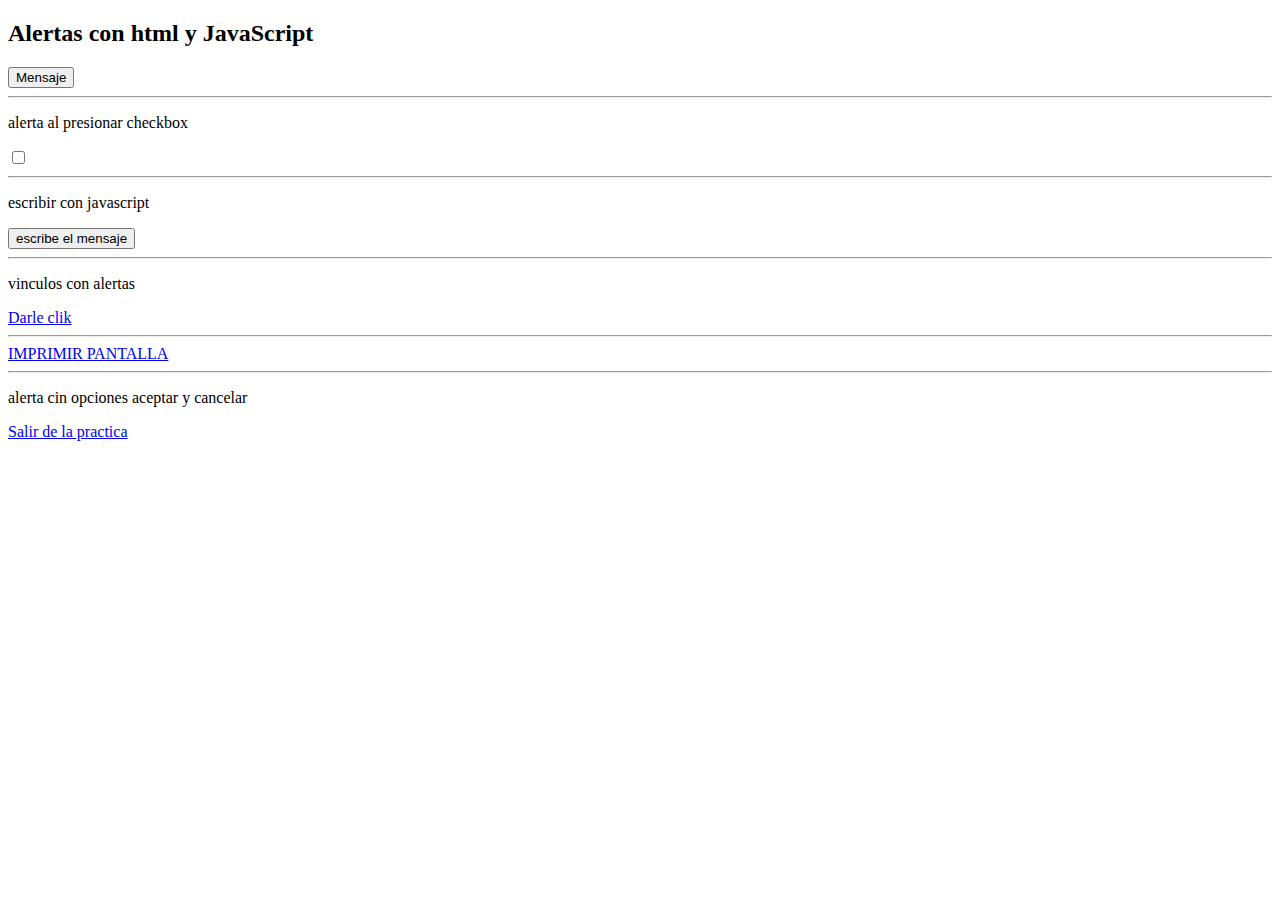
<file: alertas.html>
<!DOCTYPE html>
<html>
    <head>
        <title>practicas con alertas</title>
    </head>
    <body>
        <h2>Alertas con html y JavaScript</h2>
        <input type="button" value="Mensaje" onclick="mensaje()">
        <hr>
        <p>alerta al presionar checkbox</p>
        <input type="checkbox" name="presion" onclick="presion()">
        <hr>
        <p>escribir con javascript</p>
        <input type="button" value="escribe el mensaje" onclick="document.write(´lindo dia att. alexis´);">
        <hr>
        <p>vinculos con alertas</p>
        <a href="javascript:alert(´Has llegado a alerta´);">Darle clik</a>
        <hr>
        <a href="javascript:window.print();">IMPRIMIR PANTALLA</a>
        <hr>
        <p>alerta cin opciones aceptar y cancelar</p>
        <a href="#" onclick="salir()">Salir de la practica</a>
        <!--funcion boton-->
        <script>
            function mensaje(){
            alert("esto es una alerta creada con una funcion con javascript");
            }
        </script>
        <!--funcion checkbox-->
        <script>
            function presion(){
                alert ("le has dado clik al checkbox");
            }
        </script>
        <!--funcion escribir-->
        <!--texto
        <script>
            function escribir(){
                document.write("es facil trabajar con el write con javascript att. alexis");
            }
        </script>
        -->
        <script>
            function salir(){
                var salir-confirm("¿deseas salir de la practica?")
                if (salir) {
                    alert ("Gracias estas saliendo de la pagina")
                    window.location="http://iscjoseluischavezg.com.mx";
                }
                else{
                    alert("Gracias sigues con nosotros")
                }
            }
        </script>
    </body>
</html>
</file>
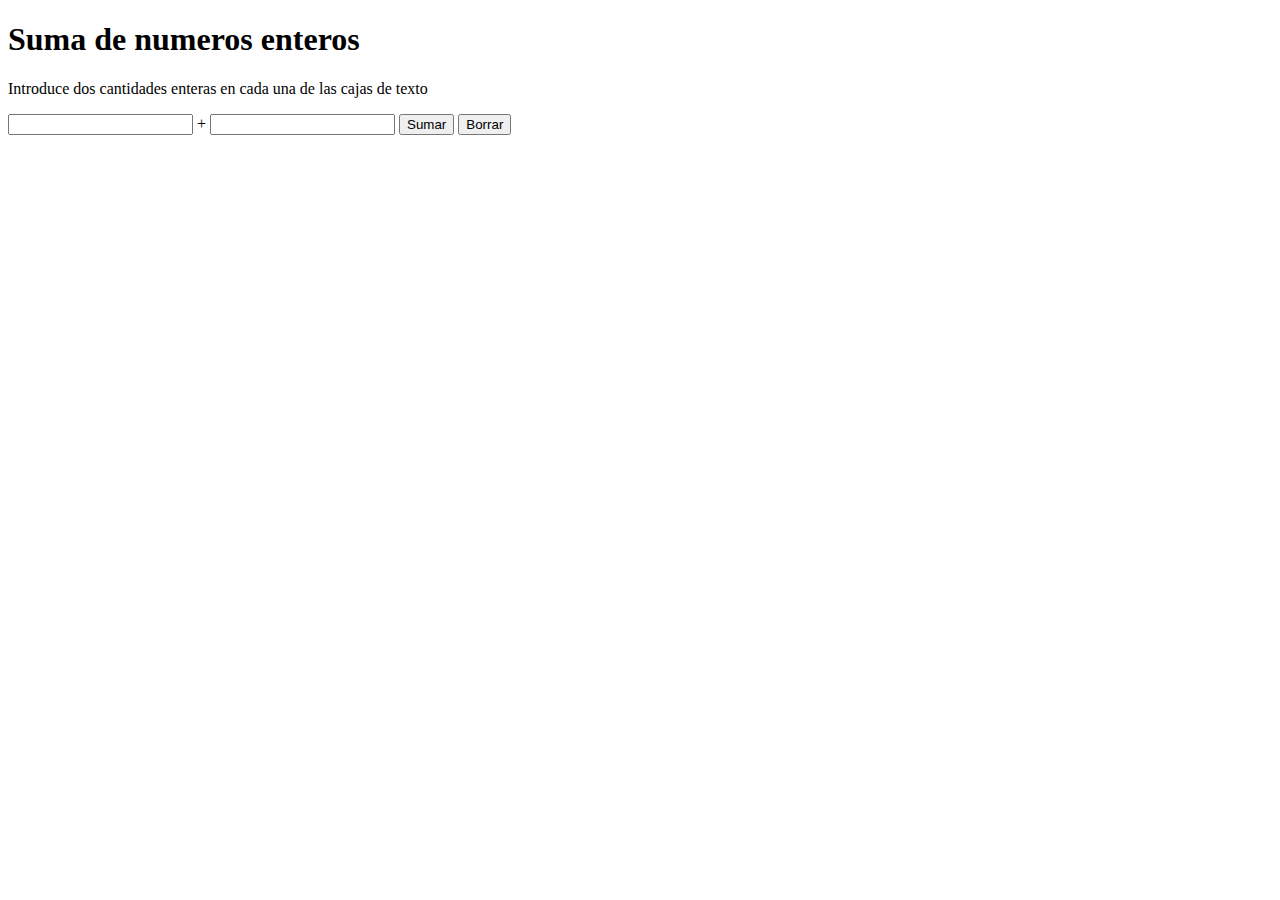
<file: suma javascript.html>
<!DOCTYPE html>
<html>
    <head>
        <title>Suma de numeros enteroscon javascript</title>
    </head>
    <body>
        <h1>Suma de numeros enteros</h1>
        <p>Introduce dos cantidades enteras en cada una de las cajas de texto</p>
        <form>
            <input type="text" name="numero1" id="numero1"> + <input type="text" name=" numero2" id="numero2">
            <input type="button" value="Sumar" onclick="suma()">
            <input type="reset" value="Borrar">
        </form>
        <script>
            function suma(){
                resultado=parseInt(numero1.value) + parseInt(numero2.value);
                alert("El resultado de la suma es:" + resultado);
            }
        </script>
    </body>
</html>
</file>
